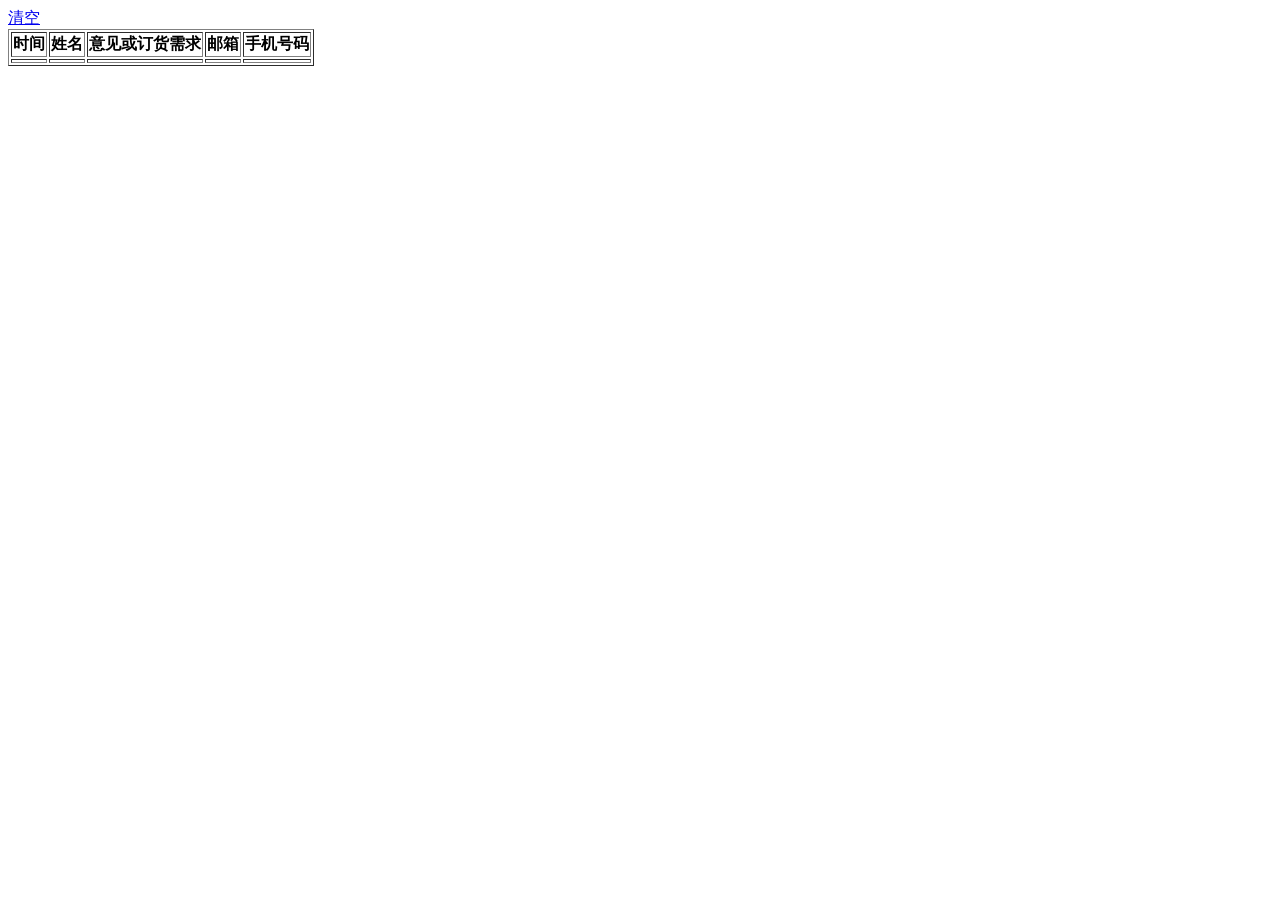
<file: target/classes/templates/admin.html>
<!DOCTYPE html>
<html xmlns:th="http://www.thymeleaf.org">
<head>
    <meta charset="UTF-8">
    <title>admin</title>
</head>
<!--<script>-->
<!--    function tvClick() {-->
<!--        var x=document.getElementById("tv").value;-->
<!--        //window.location.href="http://localhost:8080/search?id="+x;-->
<!--        window.location.href="search?id="+x;-->
<!--    }-->
<!--</script>-->
<body>





<!--<div th:width="300px" th:height="50px">-->
<!--    <input th:width="300px" th:height="50px" id="tv" th:value="${keyValue}">  </input>   <button id="btn" onclick="tvClick()">查询</button>-->
<!--</div>-->


<a href="/delete">清空</a>
<table border="1">
    <tr>
        <th>时间</th>
        <th>姓名</th>
        <th>意见或订货需求</th>
        <th>邮箱</th>
        <th>手机号码</th>
    </tr>
    <tr th:each="user:${users}">
        <td><span th:text="${#dates.format(user.gmtCreate, 'yyyy-MM-dd HH:mm')}"></span></td>
        <td><span th:text="${user.name}"></span></td>
        <td><span th:text="${user.text}"></span></td>
        <td><span th:text="${user.email}"></span></td>
        <td><span th:text="${user.phonenumber}"></span></td>
<!--    <td><a th:href="@{/del(user_id=${user.id})}"> delete </a></td>-->
    </tr>
</table>

</body>
</html>
</file>
